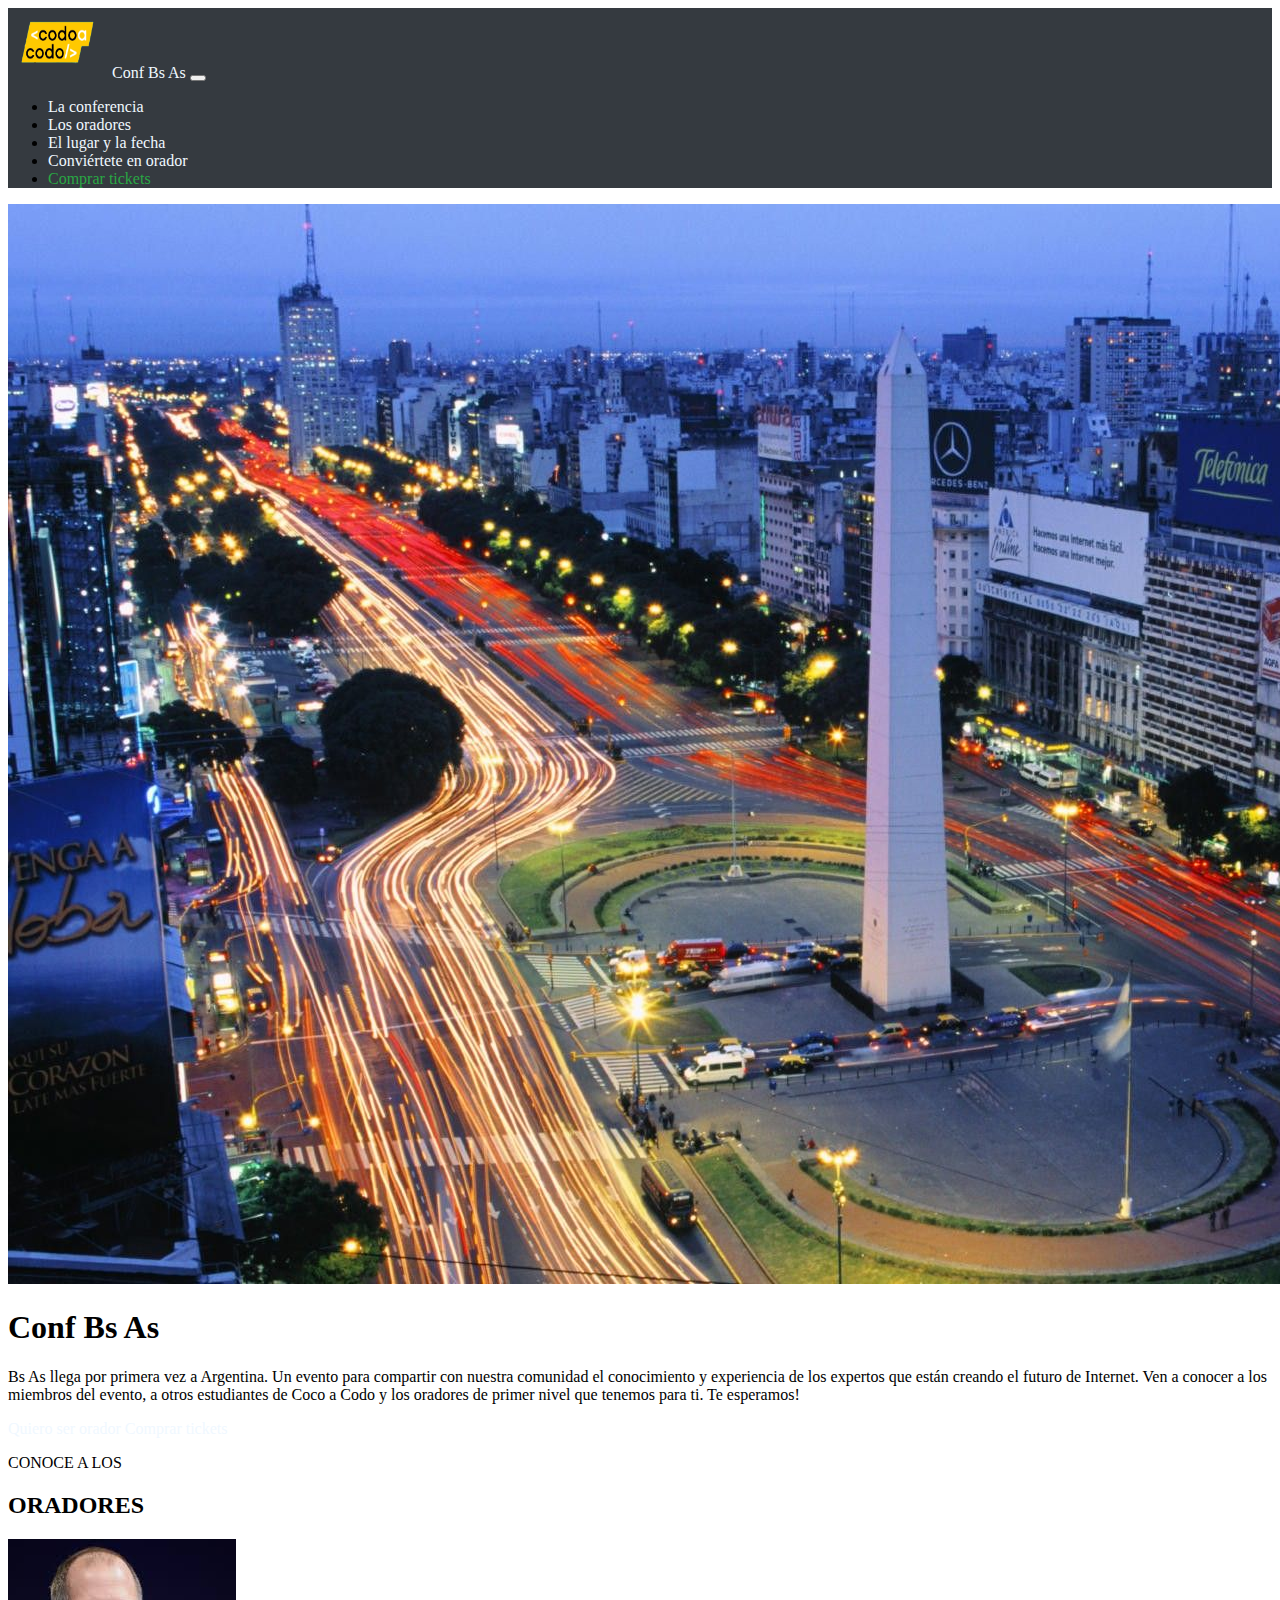
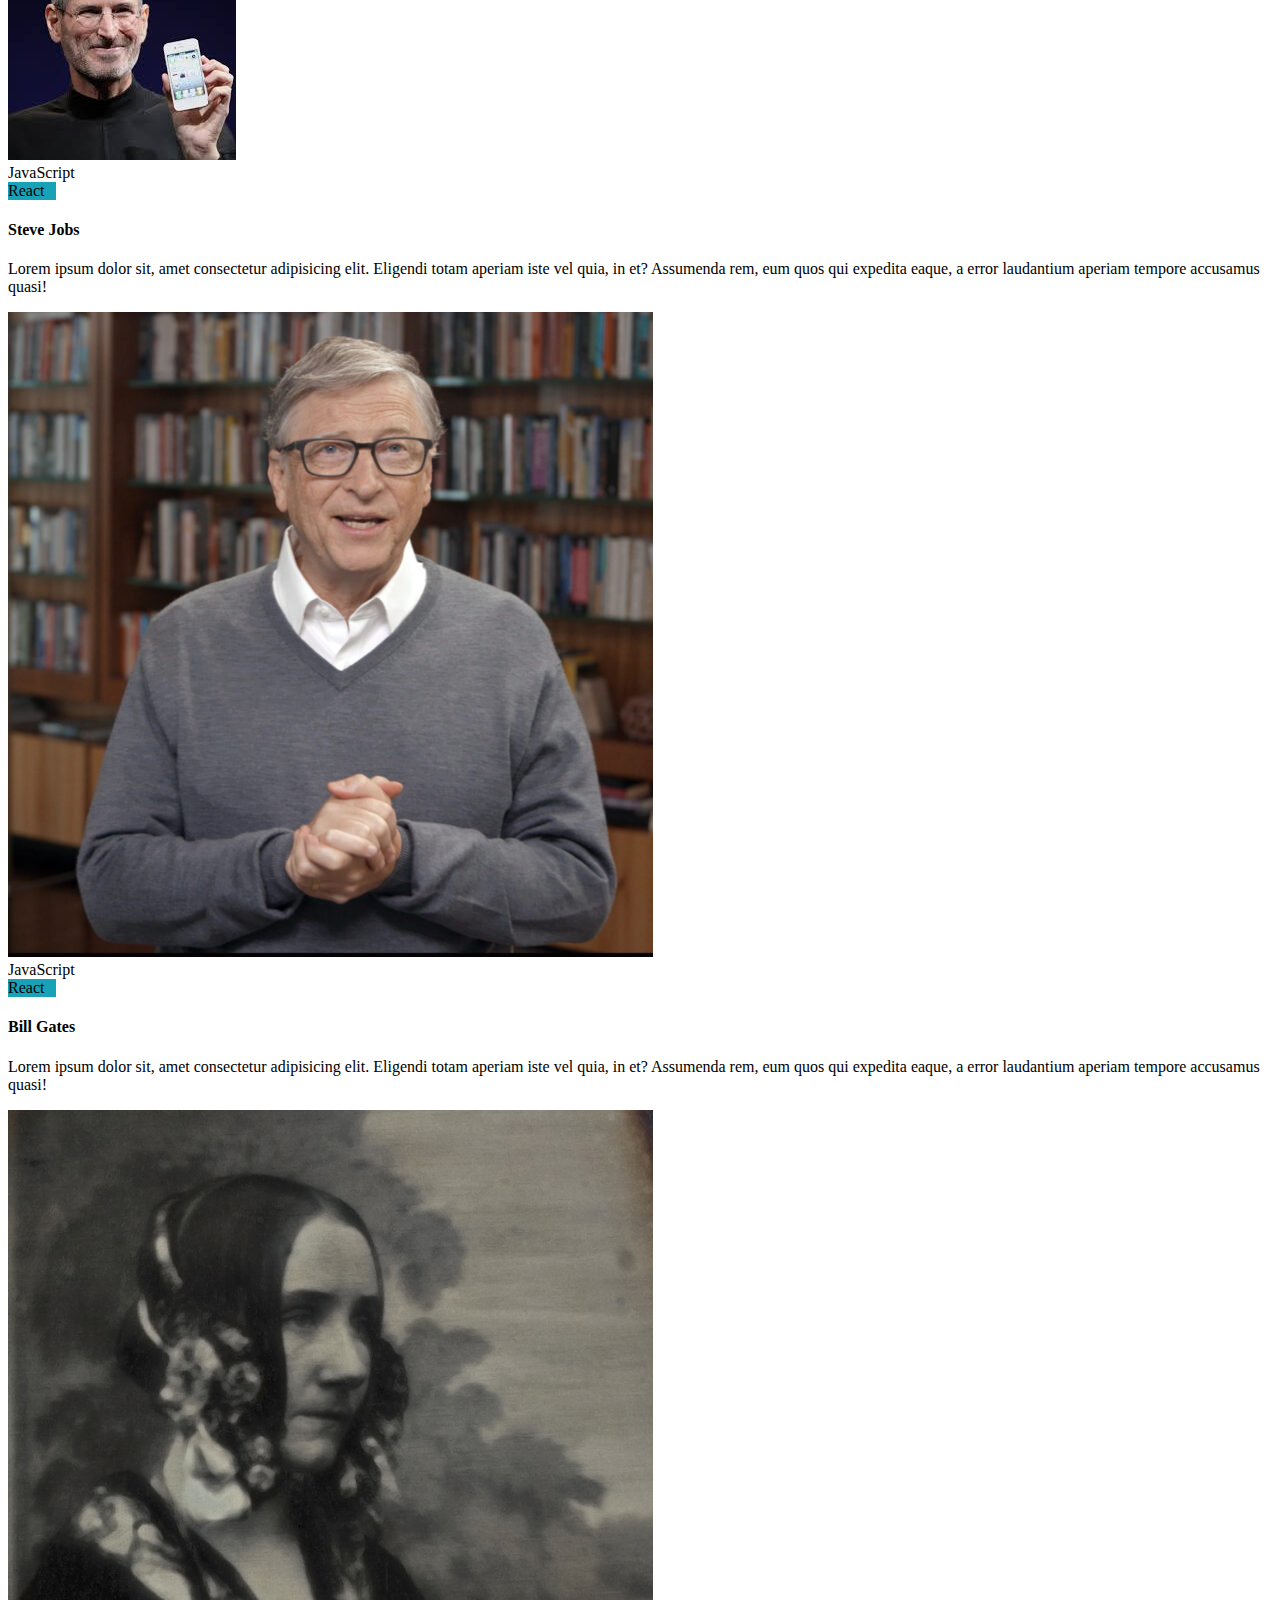
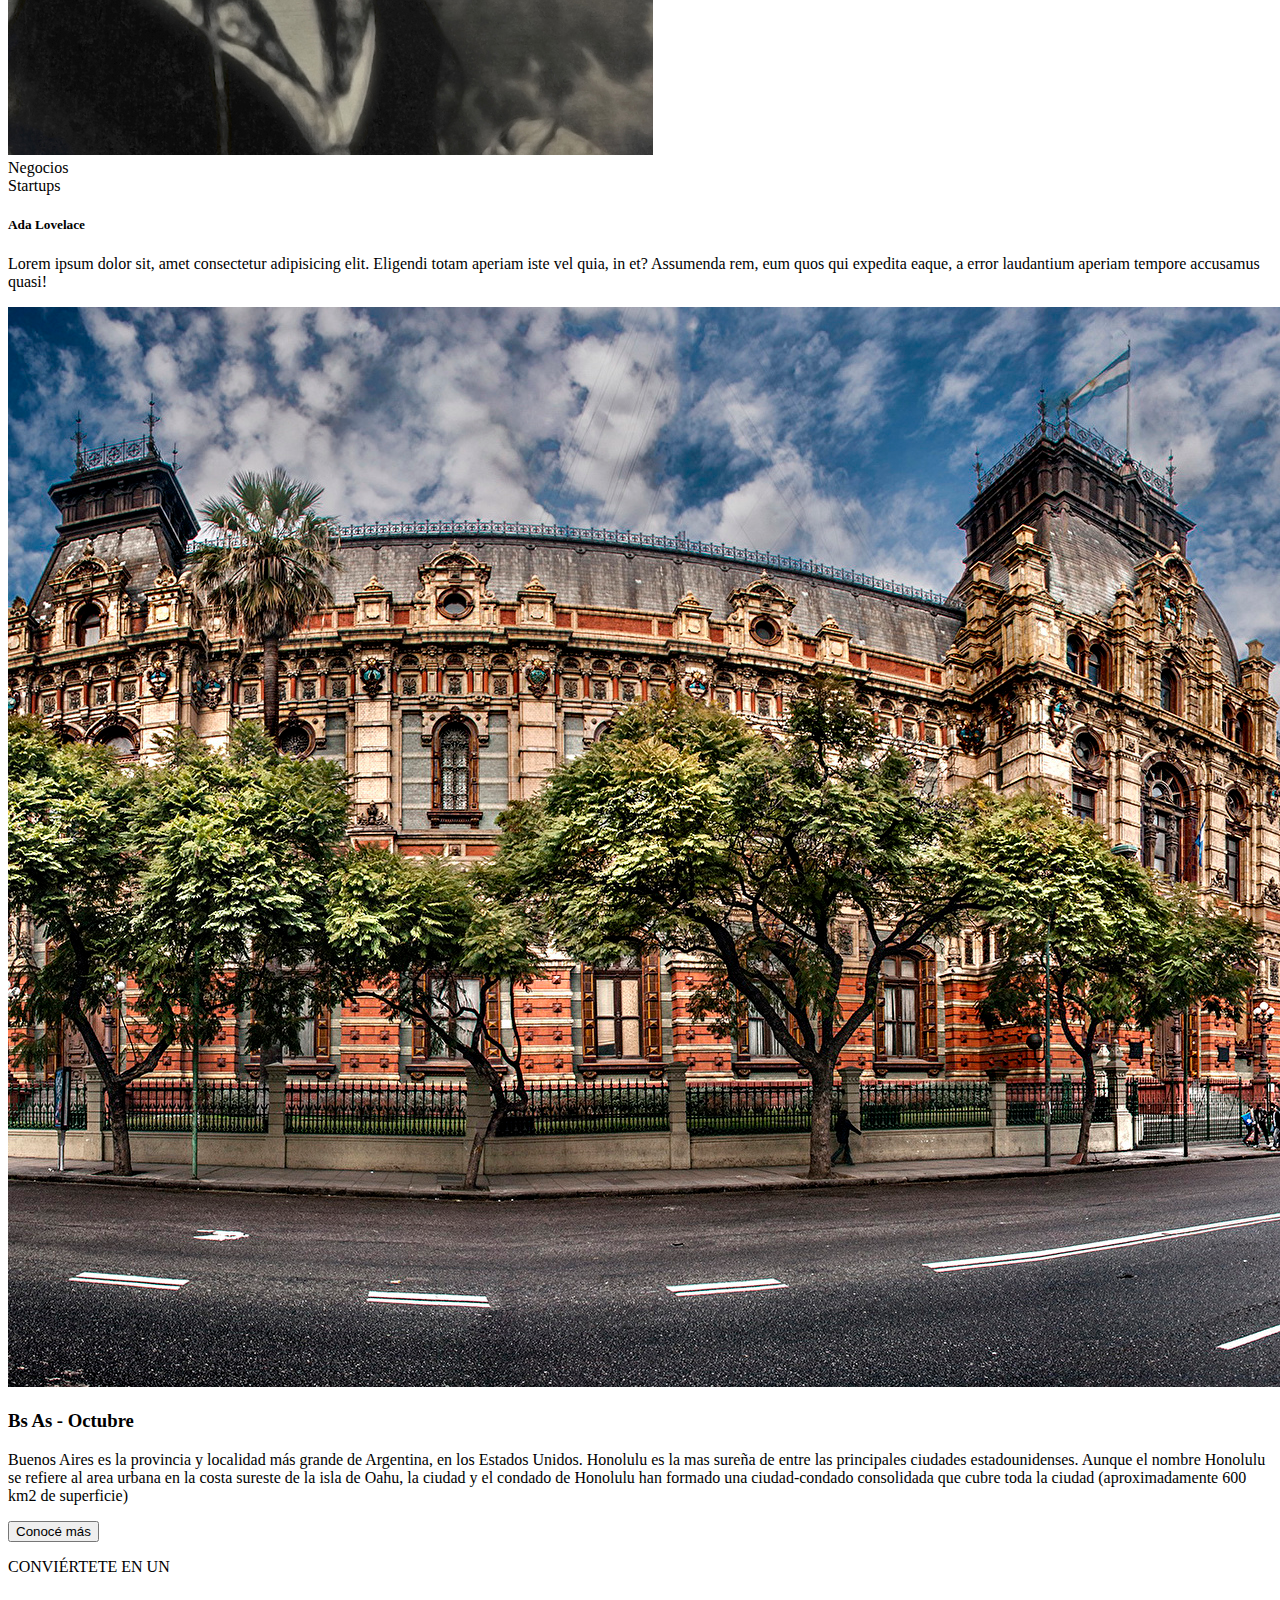
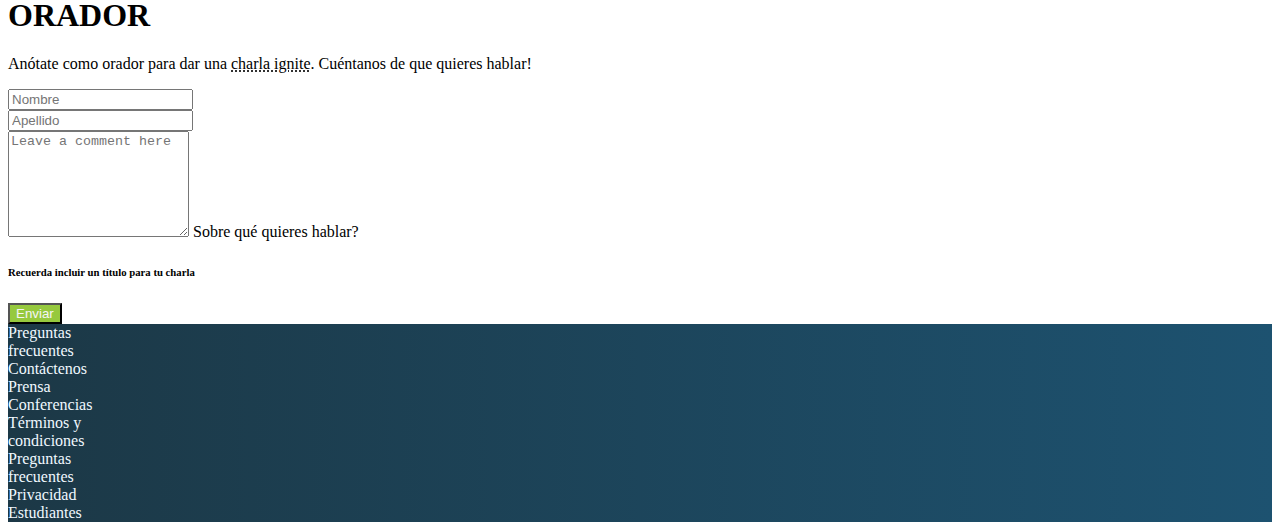
<file: index.html>
<!DOCTYPE html>
<html lang="en">

<head>
    <meta charset="UTF-8">
    <meta http-equiv="X-UA-Compatible" content="IE=edge">
    <meta name="viewport" content="width=device-width, initial-scale=1.0">
    <link href="https://cdn.jsdelivr.net/npm/bootstrap@5.2.3/dist/css/bootstrap.min.css" rel="stylesheet"
        integrity="sha384-rbsA2VBKQhggwzxH7pPCaAqO46MgnOM80zW1RWuH61DGLwZJEdK2Kadq2F9CUG65" crossorigin="anonymous">
    <link rel="stylesheet" href="./css/styles.css">
    <title>Proyecto Final Front RD</title>
</head>

<body>
    <nav class="navbar bg-dark navbar-dark m-auto navbar-expand-lg">
        <div class="container-fluid ">
            <a class="navbar-brand" href="./index.html">
                <img src="./img/codoacodo.png" alt="Logo" width="100" height="70" class="d-inline-block">
                Conf Bs As
            </a>
            <button class="navbar-toggler" type="button" data-bs-toggle="collapse" data-bs-target="#navbarText"
                aria-controls="navbarText" aria-expanded="false" aria-label="Toggle navigation">
                <span class="navbar-toggler-icon"></span>
            </button>
            <div class="justify-content-end">
                <div class="collapse navbar-collapse text-end" id="navbarSupportedContent">
                    <ul class="navbar-nav me-auto, mb-2, mb-lg-0, me-2 ">
                        <li class="nav-item">
                            <a class="nav-link hoverAmarillo" href="#">La conferencia</a>
                        </li>
                        <li class="nav-item">
                            <a class="nav-link hoverAmarillo" href="#">Los oradores</a>
                        </li>
                        <li class="nav-item">
                            <a class="nav-link hoverAmarillo" href="#">El lugar y la fecha</a>
                        </li>
                        <li class="nav-item">
                            <a class="nav-link hoverAmarillo" href="#">Conviértete en orador</a>
                        </li>
                        <li class="nav-item">
                            <a class="nav-link colorVerde hoverAmarillo" href="./compraTicket.html">Comprar tickets</a>
                        </li>
                    </ul>
                </div>
            </div>
        </div>
    </nav>
    <section class="card text-bg-dark rounded-0 d-sm-flex ">
        <img src="./img/ba3.jpg" class="card-img opacity-50 rounded-0" alt="Imagen Buenos Aires 3">
        <div class="card-img-overlay top-50 row d-sm-inline-flex translate-middle-y text-end p-lg-5">
            <div class="row justify-content-end">
                <h1 class="card-title">Conf Bs As</h1>
                <p class="card-text col-lg-5 ">Bs As llega por primera vez a Argentina. Un evento para
                    compartir con nuestra comunidad el conocimiento y experiencia de los expertos que están creando el
                    futuro de Internet.
                    Ven a conocer a los miembros del evento, a otros estudiantes de Coco a Codo y los oradores de
                    primer nivel que tenemos para ti. Te esperamos!</p>
            </div>
            <div class="buttons card-img-bottom boton p-5">
                <a class="btn btn-outline-light" href="#" role="button">Quiero ser orador</a>
                <a class="btn btn-success" href="./compraTicket.html" role="button">Comprar tickets</a>

            </div>
        </div>
    </section>
    <Section class="container-fluid w-75 my-3">
        <p class="text-center my-0">CONOCE A LOS</p>
        <h2 class="text-center mt-0">ORADORES</h2>
        <div class="row row-cols-1 row-cols-md-3 g-4">
            <div class="col">
                <div class="card h-100">
                    <img src="./img/steve.jpg" class="card-img-top" alt="Steve Jobs">
                    <div class="card-body">
                        <div class="badge bg-warning text-bg-warning" style="width: 5rem;">
                            JavaScript
                        </div>
                        <div class="colorBadge badge text-wrap" style="width: 3rem;">
                            React
                        </div>
                        <h4 class="card-title">Steve Jobs</h4>
                        <p class="card-text">Lorem ipsum dolor sit, amet consectetur adipisicing elit. Eligendi totam
                            aperiam iste vel quia, in et? Assumenda rem, eum quos qui expedita eaque, a error laudantium
                            aperiam tempore accusamus quasi!</p>

                    </div>
                </div>
            </div>
            <div class="col">
                <div class="card h-100">
                    <img src="./img/bill.jpg" class="card-img-top" alt="Bill Gates">
                    <div class="card-body">
                        <div class="badge bg-warning text-bg-warning" style="width: 5rem;">
                            JavaScript
                        </div>
                        <div class="colorBadge badge text-wrap" style="width: 3rem;">
                            React
                        </div>
                        <h4 class="card-title">Bill Gates</h4>
                        <p class="card-text">Lorem ipsum dolor sit, amet consectetur adipisicing elit. Eligendi totam
                            aperiam iste vel quia, in et? Assumenda rem, eum quos qui expedita eaque, a error laudantium
                            aperiam tempore accusamus quasi!</p>
                    </div>
                </div>
            </div>
            <div class="col">
                <div class="card h-100">
                    <img src="./img/ada.jpeg" class="card-img-top" alt="Ada Lovelace">
                    <div class="card-body">
                        <div class="badge bg-dark text-bg-dark" style="width: 5rem;">
                            Negocios
                        </div>
                        <div class="badge bg-danger text-wrap" style="width: 4rem;">
                            Startups
                        </div>
                        <h5 class="card-title">Ada Lovelace</h5>
                        <p class="card-text">Lorem ipsum dolor sit, amet consectetur adipisicing elit. Eligendi totam
                            aperiam iste vel quia, in et? Assumenda rem, eum quos qui expedita eaque, a error laudantium
                            aperiam tempore accusamus quasi!
                        </p>
                    </div>
                </div>
            </div>
        </div>
    </Section>
    <Section class="card my-4" ">
        <div class=" row bg-dark">
        <div class="col-md-6">
            <img src="./img/hawaii.jpg" class="img-fluid rounded-0" alt="...">
        </div>
        <div class="col-md-6">
            <div class="card-body text-light">
                <h3 class="card-title">Bs As - Octubre</h3>
                <p class="card-text">Buenos Aires es la provincia y localidad más grande de Argentina, en los Estados
                    Unidos. Honolulu es la mas sureña de entre las principales ciudades estadounidenses. Aunque el
                    nombre Honolulu se refiere al area urbana en la costa sureste de la isla de Oahu, la ciudad y el
                    condado de Honolulu han formado una ciudad-condado consolidada que cubre toda la ciudad
                    (aproximadamente 600 km2 de superficie)</p>
                <button type="button" class="btn btn-outline-light">Conocé más</button>

            </div>
        </div>
        </div>
    </Section>
    <form class="formOrador container-fluid">
        <div class="row">
            <p class="text-center text-black-50 my-0">CONVIÉRTETE EN UN</p>
            <h1 class="text-center my-0">ORADOR</h1>
            <p class="text-center fs-6 mt-2">Anótate como orador para dar una <span class="charla">charla ignite</span>.
                Cuéntanos de
                que quieres
                hablar!</p>
            <div class="d-md-flex gap-2">
                <div class="col my-2">
                    <input type="text" class="form-control" placeholder="Nombre" aria-label="First name">
                </div>
                <div class="col my-2">
                    <input type="text" class="form-control" placeholder="Apellido" aria-label="Last name">
                </div>
            </div>
        </div>
        <div class="form-floating">
            <textarea class="form-control" placeholder="Leave a comment here" id="floatingTextarea2"
                style="height: 100px"></textarea>
            <label for="floatingTextarea2" class="text-black-60">Sobre qué quieres hablar?</label>
            <div class="">
                <h6 class="fw-lighter text-black-80 ">Recuerda incluir un título para tu charla</h6>
            </div>
            <div class="d-grid gap-2">
                <button class=" btnEnviar btn" type="button">Enviar</button>
            </div>
        </div>
    </form>
    <footer class="degradado text-light text-center mt-4">
        <div class="d-md-flex justify-content-evenly p-3">
            <li class="list-group-item my-auto"><a class=" hoverAmarilloFooter" href="#">
                    Preguntas <br>
                    frecuentes</a></li>
            <li class="list-group-item my-auto"><a class="hoverAmarilloFooter" href="#">
                    Contáctenos</a>
            </li>
            <li class="list-group-item my-auto"><a class="hoverAmarilloFooter" href="#"> Prensa</a></li>
            <li class="list-group-item my-auto"><a class="hoverAmarilloFooter" href="#"> Conferencias</a>
            </li>
            <li class="list-group-item my-auto"><a class="hoverAmarilloFooter" href="#"> Términos y <br>
                    condiciones</a></li>
            <li class="list-group-item my-auto"><a class="hoverAmarilloFooter" href="#"> Preguntas <br>
                    frecuentes</a></li>
            <li class="list-group-item my-auto"><a class="hoverAmarilloFooter" href="#"> Privacidad</a></li>
            <li class="list-group-item my-auto"><a class="hoverAmarilloFooter" href=" #"> Estudiantes</a>
            </li>
        </div>
    </footer>

    <script src="https://cdn.jsdelivr.net/npm/bootstrap@5.0.2/dist/js/bootstrap.bundle.min.js"
        integrity="sha384-MrcW6ZMFYlzcLA8Nl+NtUVF0sA7MsXsP1UyJoMp4YLEuNSfAP+JcXn/tWtIaxVXM"
        crossorigin="anonymous"></script>
</body>

</html>
</file>
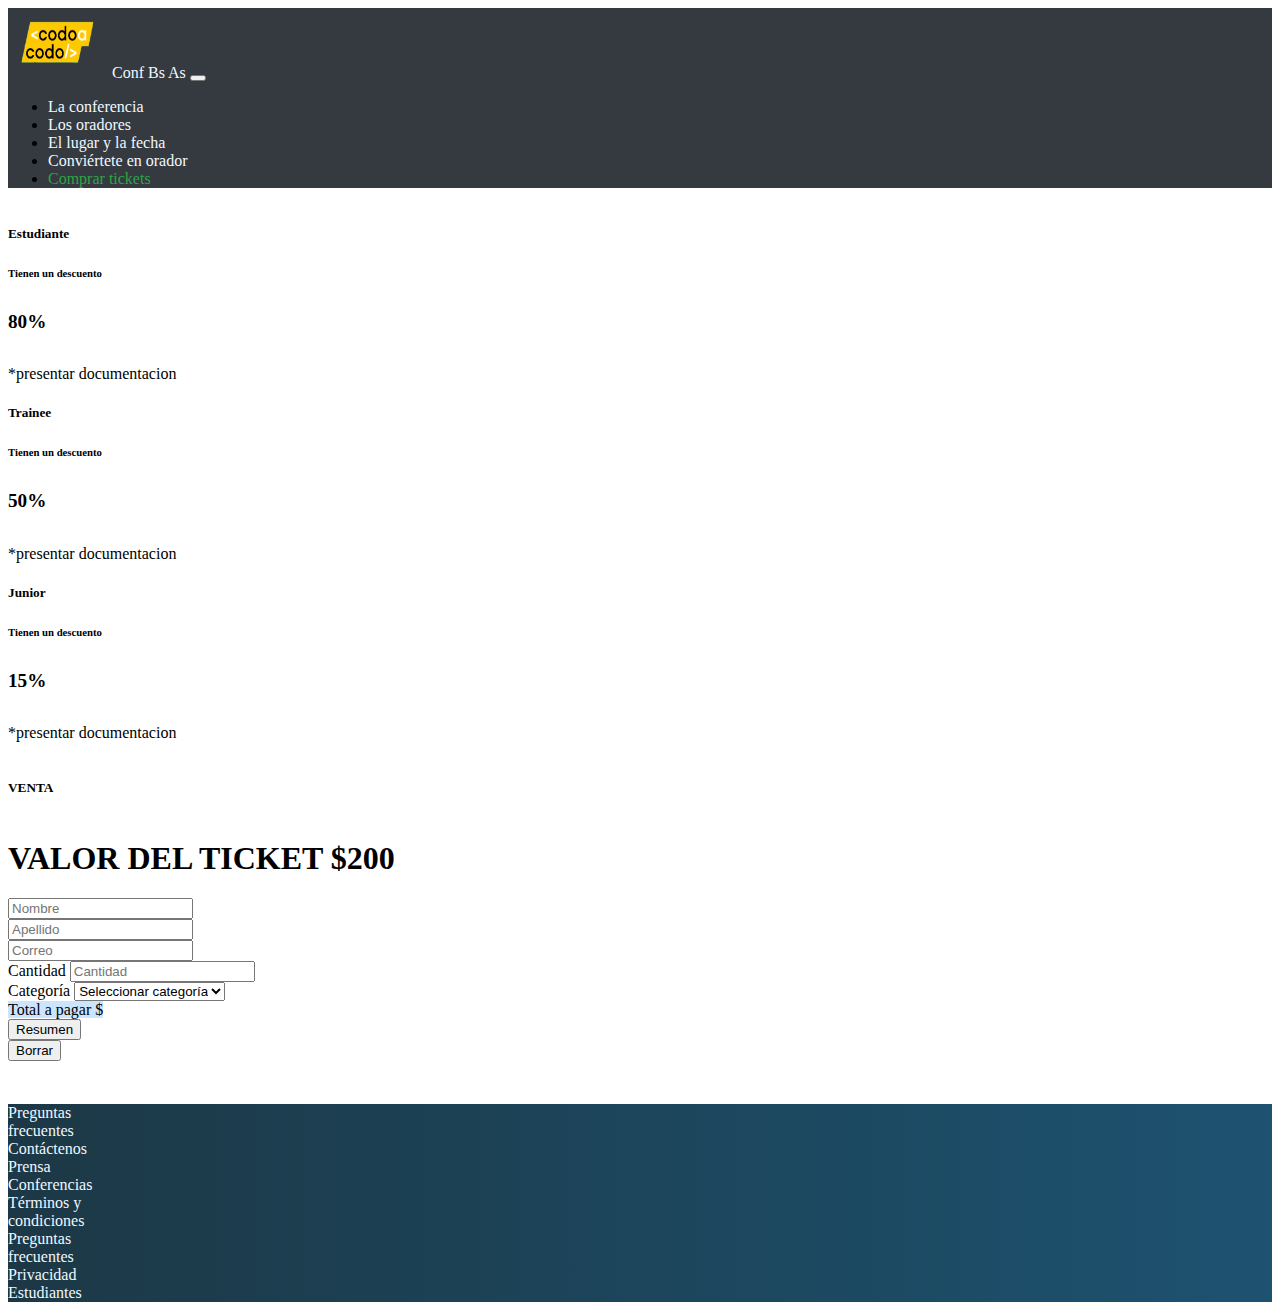
<file: compraTicket.html>
<!DOCTYPE html>
<html lang="en">

<head>
    <meta charset="UTF-8">
    <meta http-equiv="X-UA-Compatible" content="IE=edge">
    <meta name="viewport" content="width=device-width, initial-scale=1.0">
    <link href="https://cdn.jsdelivr.net/npm/bootstrap@5.2.3/dist/css/bootstrap.min.css" rel="stylesheet"
        integrity="sha384-rbsA2VBKQhggwzxH7pPCaAqO46MgnOM80zW1RWuH61DGLwZJEdK2Kadq2F9CUG65" crossorigin="anonymous">
    <link rel="stylesheet" href="./css/styles.css">
    <title>Proyecto Final Front RD</title>
</head>

<body>
    <nav class="navbar bg-dark navbar-dark m-auto navbar-expand-lg">
        <div class="container-fluid ">
            <a class="navbar-brand" href="./index.html">
                <img src="./img/codoacodo.png" alt="Logo" width="100" height="70" class="d-inline-block">
                Conf Bs As
            </a>
            <button class="navbar-toggler" type="button" data-bs-toggle="collapse" data-bs-target="#navbarText"
                aria-controls="navbarText" aria-expanded="false" aria-label="Toggle navigation">
                <span class="navbar-toggler-icon"></span>
            </button>
            <div class="justify-content-end">
                <div class="collapse navbar-collapse text-end" id="navbarSupportedContent">
                    <ul class="navbar-nav me-auto, mb-2, mb-lg-0, me-2 ">
                        <li class="nav-item">
                            <a class="nav-link hoverAmarillo" href="#">La conferencia</a>
                        </li>
                        <li class="nav-item">
                            <a class="nav-link hoverAmarillo" href="#">Los oradores</a>
                        </li>
                        <li class="nav-item">
                            <a class="nav-link hoverAmarillo" href="#">El lugar y la fecha</a>
                        </li>
                        <li class="nav-item">
                            <a class="nav-link hoverAmarillo" href="#">Conviértete en orador</a>
                        </li>
                        <li class="nav-item">
                            <a class="nav-link colorVerde hoverAmarillo" href="./compraTicket.html">Comprar tickets</a>
                        </li>
                    </ul>
                </div>
            </div>
        </div>
    </nav>
    <!-- Comienzo de las Cards -->
    <div class="container mt-5 col-md-8 offset-md-2">
        <div class="row">
            <div class="col col-md-4">
                <div class="card border-primary border-5 m-1 text-center rounded-0">
                    <div class="card-body">
                        <h5 class="card-title mt-2">Estudiante</h5>
                        <h6 class="card-text mt-3 fw-normal">Tienen un descuento</h6>
                        <h5 class="card-title mt-3 card-porcentaje">80%</h5>
                        <p class="mb-2 text-muted small mt-3">*presentar documentacion</p>
                    </div>
                </div>
            </div>

            <div class="col col-md-4">
                <div class="card borde-trainee m-1 text-center rounded-0">
                    <div class="card-body">
                        <h5 class="card-title mt-2">Trainee</h5>
                        <h6 class="card-text mt-3 fw-normal">Tienen un descuento</h6>
                        <h5 class="card-title mt-3 card-porcentaje">50%</h5>
                        <p class="mb-2 text-muted small mt-3">*presentar documentacion</p>
                    </div>
                </div>
            </div>

            <div class="col col-md-4">
                <div class="card border-warning m-1 text-center rounded-0">
                    <div class="card-body">
                        <h5 class="card-title mt-2">Junior</h5>
                        <h6 class="card-text mt-3 fw-normal">Tienen un descuento</h6>
                        <h5 class="card-title mt-3 card-porcentaje">15%</h5>
                        <p class="mb-2 text-muted small mt-3">*presentar documentacion</p>
                    </div>
                </div>
            </div>
        </div>

        <h5 class="text-center text-muted fw-normal">VENTA</h5>
        <h1 class="text-center">VALOR DEL TICKET $200</h1>
        <form>
            <div class="row mb-3">
                <div class="col">
                    <!-- <label for="nombre" class="form-label">Nombre</label> -->
                    <input type="text" class="form-control" placeholder="Nombre" id="nombre" required>
                </div>
                <div class="col">
                    <!-- <label for="apellido" class="form-label">Apellido</label> -->
                    <input type="text" class="form-control" placeholder="Apellido" id="apellido" required>
                </div>
            </div>
            <div class="mb-3">
                <!-- <label for="correo" class="form-label">Correo</label> -->
                <input type="email" class="form-control" placeholder="Correo" id="correo" required>
            </div>
            <div class="row mb-3">
                <div class="col">
                    <label for="cantidad" class="form-label">Cantidad</label>
                    <input type="number" class="form-control" placeholder="Cantidad" id="cantidad" required>
                </div>
                <div class="col">
                    <label for="categoria" class="form-label">Categoría</label>
                    <select class="form-select" id="categoria" required>
                        <option value="">Seleccionar categoría</option>
                        <option value="estudiante">Estudiante</option>
                        <option value="trainee">Trainee</option>
                        <option value="junior">Junior</option>
                    </select>
                </div>
            </div>
            <div class="mb-3">
                <label for="totalPagar" class="form-label"></label>
                <span id="totalPagar" class="form-control input-blue p-3">Total a pagar $</span>
            </div>
            <div class="row">
                <div class="col">
                    <button class="btn btn-success w-100" type="button" onclick="calcDescuento()">Resumen</button>
                </div>
                <div class="col">
                    <button class="btn btn-success w-100" type="button" onclick="borrarFormulario()">Borrar</button>
                </div>
            </div>
        </form>
    </div>


    <!-- Fin del formulario -->


    <footer class=" footer degradado text-light text-center mt-4">
        <div class="d-md-flex justify-content-evenly p-3">
            <li class="list-group-item my-auto"><a class=" hoverAmarilloFooter" href="#">
                    Preguntas <br>
                    frecuentes</a></li>
            <li class="list-group-item my-auto"><a class="hoverAmarilloFooter" href="#">
                    Contáctenos</a>
            </li>
            <li class="list-group-item my-auto"><a class="hoverAmarilloFooter" href="#"> Prensa</a></li>
            <li class="list-group-item my-auto"><a class="hoverAmarilloFooter" href="#"> Conferencias</a>
            </li>
            <li class="list-group-item my-auto"><a class="hoverAmarilloFooter" href="#"> Términos y <br>
                    condiciones</a></li>
            <li class="list-group-item my-auto"><a class="hoverAmarilloFooter" href="#"> Preguntas <br>
                    frecuentes</a></li>
            <li class="list-group-item my-auto"><a class="hoverAmarilloFooter" href="#"> Privacidad</a></li>
            <li class="list-group-item my-auto"><a class="hoverAmarilloFooter" href=" #"> Estudiantes</a>
            </li>
        </div>
    </footer>

    <script src="https://cdn.jsdelivr.net/npm/bootstrap@5.0.2/dist/js/bootstrap.bundle.min.js"
        integrity="sha384-MrcW6ZMFYlzcLA8Nl+NtUVF0sA7MsXsP1UyJoMp4YLEuNSfAP+JcXn/tWtIaxVXM"
        crossorigin="anonymous"></script>
    <script src="./script.js"></script>
</body>

</html>
</file>
<file: css/styles.css>
html,
body {
    height: 100%;
}

.container {
    min-height: 100%;
    display: flex;
    flex-direction: column;
}

.footer {
    margin-top: auto;
}

html {
    max-width: 100% !important;
    overflow-x: hidden !important;
}


.degradado {
    background-image: linear-gradient(to right, #1c3846, #1d5270);
}

.colorVerde {
    color: #29a744;
}


.btnEnviar {
    background-color: #96c93e;
    color: whitesmoke;
}

.btnEnviar:hover {
    background-color: #6a9b14;
    color: rgb(26, 25, 25);
}

.hoverAmarillo:hover {
    color: #fec900;
}

.hoverAmarilloFooter:hover {
    color: #fec900;

}

nav {
    background-color: #353a40;
}

.colorBadge {
    background-color: #17a2b8;

}

.charla {
    text-decoration-line: underline;
    text-decoration-style: dotted;
}

/* Ajusta tamaño formulario de conviertete en orador */
.formOrador {
    width: 50%;
}

/* Fin formulario Orador */

/* Inicio colores para Formulario en Tickets */
.input-blue {
    background-color: #cce5ff;
}

/* Fin colores para Formulario en Tickets */

.card-porcentaje {
    font-size: 1.2rem;
}


.borde-trainee {
    border-color: #73c7d4;
}

footer,
a {
    text-decoration: none;
    color: aliceblue;
}
</file>
